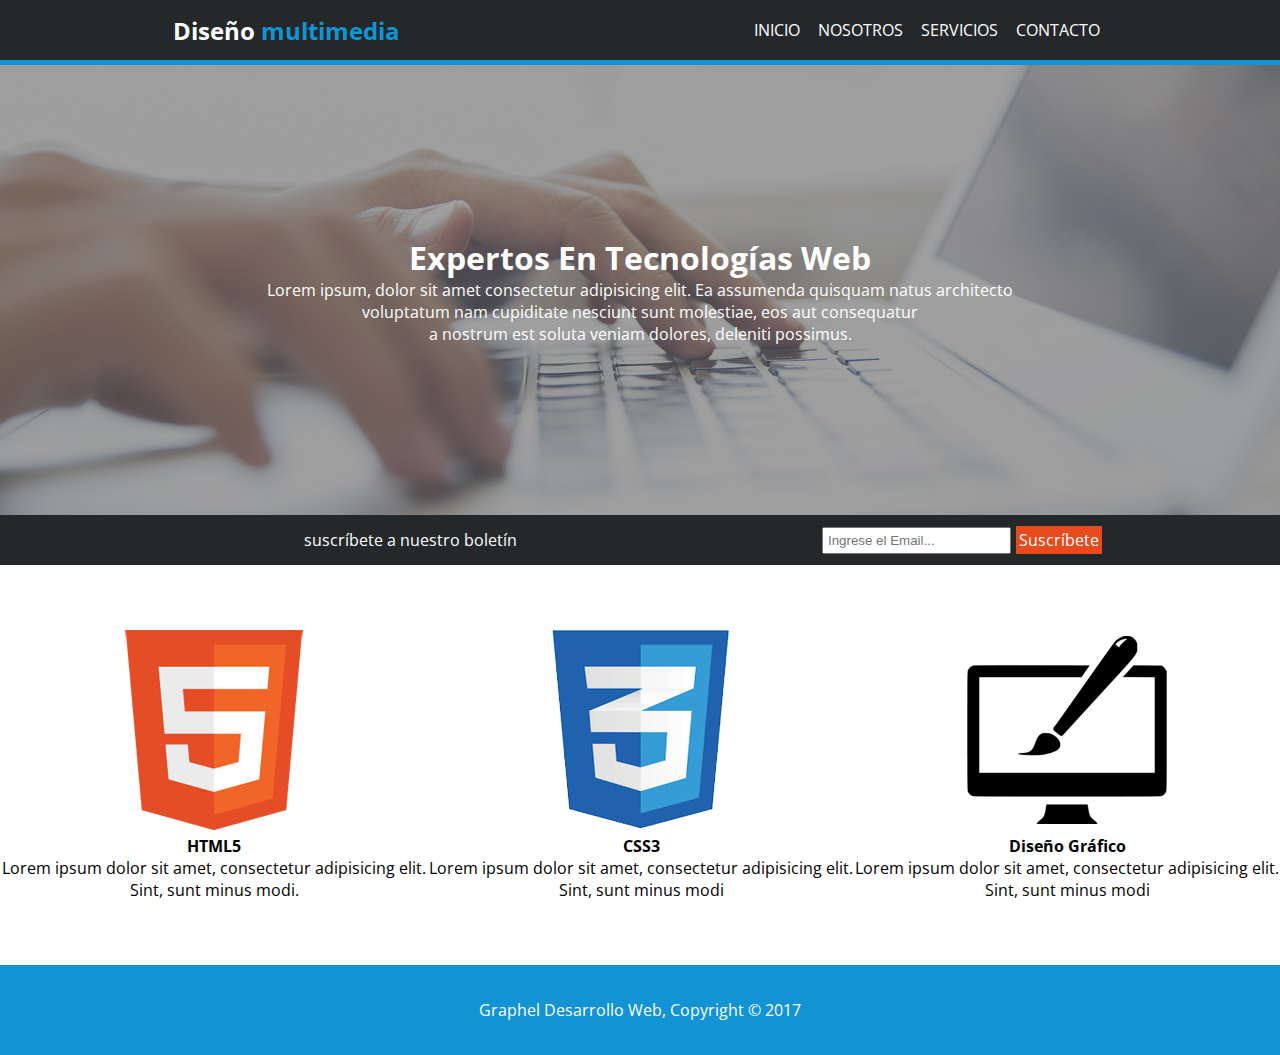
<file: index.html>
<!DOCTYPE html>
<html lang="en">

<head>
  <meta charset="UTF-8">
  <meta http-equiv="X-UA-Compatible" content="IE=edge">
  <meta name="viewport" content="width=device-width, initial-scale=1.0">
  <title>Document</title>
  <link rel="stylesheet" href="css/estilos.css">
</head>

<body>
  <nav>
    <div>
      <h2>Diseño
        <span id="azul">multimedia</span>
      </h2>
    </div>
    <div class="menu">
      <a href="index.html">INICIO</a>
      <a href="vista1.html">NOSOTROS</a>
      <a href="vista2.html">SERVICIOS</a>
      <a href="vista3.html">CONTACTO</a>
    </div>
  </nav>
  <header>
    <h1>Expertos En Tecnologías Web</h1>
    <p>Lorem ipsum, dolor sit amet consectetur adipisicing elit.
      Ea assumenda quisquam natus architecto <br> voluptatum nam cupiditate
      nesciunt sunt molestiae, eos aut consequatur <br>a nostrum est
      soluta veniam dolores, deleniti possimus.</p>

  </header>
  <section >
    <p>suscríbete a nuestro boletín</p>
    <div class="caja">
      <input type="text" id="texto1" placeholder="Ingrese el Email...">
      <buttom id="boton"> Suscríbete</buttom>
    </div>
  </section>
  <main>
    <div class="boxes"><img src="images/logo_html.png" alt="" srcset="">
      <p><b>HTML5</b> </p>
      <p >Lorem ipsum dolor sit amet, consectetur adipisicing elit. Sint, sunt minus modi.</p>
    </div>
    <div class="boxes"><img src="images/logo_css.png" alt="">
      <p><b>CSS3</b></p>
      <p >Lorem ipsum dolor sit amet, consectetur adipisicing elit. Sint, sunt minus modi</p>
    </div>
    <div class="boxes"><img src="images/logo_brush.png" alt="">
      <p> <b>Diseño Gráfico</b></p>
      <p >Lorem ipsum dolor sit amet, consectetur adipisicing elit. Sint, sunt minus modi</p>
    </div>
  </main>
  <footer>
    <p>Graphel Desarrollo Web, Copyright &copy 2017 </p>
  </footer>
</body>

</html>
</file>
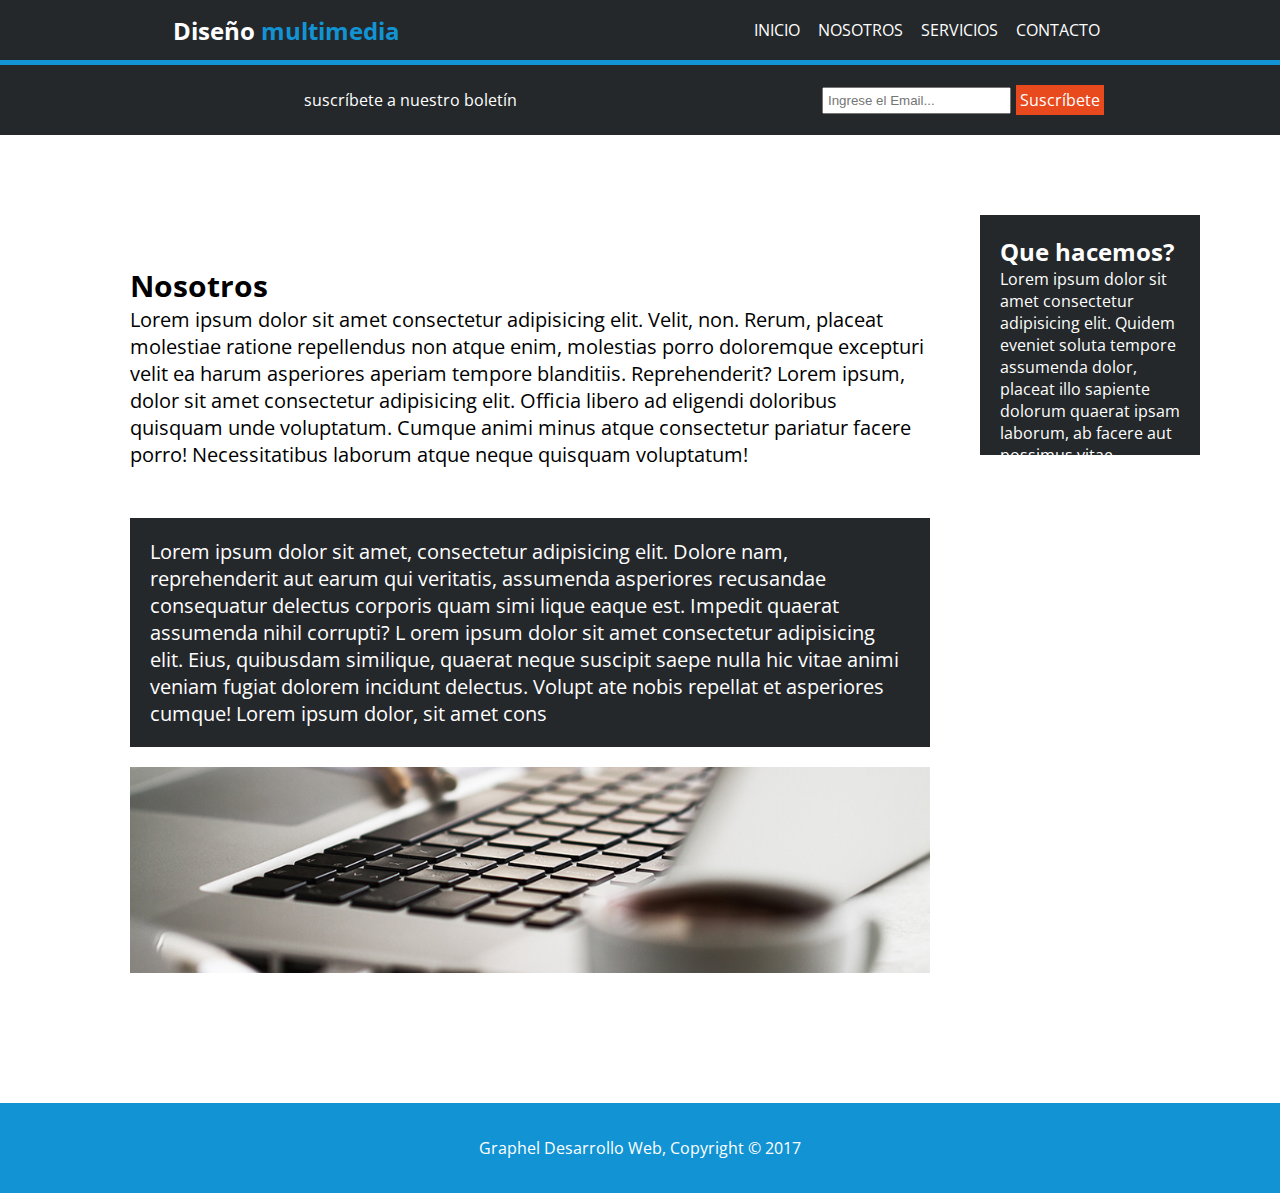
<file: vista1.html>
<!DOCTYPE html>
<html lang="en">

<head>
  <meta charset="UTF-8">
  <meta http-equiv="X-UA-Compatible" content="IE=edge">
  <meta name="viewport" content="width=device-width, initial-scale=1.0">
  <title>Document</title>
  <link rel="stylesheet" href="css/estilos2.css">
</head>

<body>
  <nav>
    <div>
      <h2>Diseño
        <span id="azul">multimedia</span>
      </h2>
    </div>
    <div class="menu">
      <a href="index.html">INICIO</a>
      <a href="vista1.html">NOSOTROS</a>
      <a href="vista2.html">SERVICIOS</a>
      <a href="vista3.html">CONTACTO</a>
    </div>
  </nav>
  <header>
    <p>suscríbete a nuestro boletín</p>
    <div class="caja">
      <input type="text" id="texto1" placeholder="Ingrese el Email...">
      <buttom id="boton"> Suscríbete</buttom>
    </div>
  </header>
  <main>
    <section class="box1">
      <div>
        <h2>Nosotros</h2>
        <p id="p2" >Lorem ipsum dolor sit amet consectetur adipisicing elit. Velit, non. Rerum, placeat molestiae ratione
          repellendus non atque enim, molestias porro doloremque excepturi velit ea harum asperiores aperiam tempore
          blanditiis. Reprehenderit? Lorem ipsum, dolor sit amet consectetur adipisicing elit. Officia libero ad
          eligendi doloribus quisquam unde voluptatum. Cumque animi minus atque consectetur pariatur facere porro!
          Necessitatibus laborum atque neque quisquam voluptatum!</p>
        <p id="p">Lorem ipsum dolor sit amet, consectetur adipisicing elit.
          Dolore nam, reprehenderit aut earum qui veritatis, assumenda
          asperiores recusandae consequatur delectus corporis quam simi
          lique eaque est. Impedit quaerat assumenda nihil corrupti? L
          orem ipsum dolor sit amet consectetur adipisicing elit. Eius,
          quibusdam similique, quaerat neque suscipit saepe nulla hic
          vitae animi veniam fugiat dolorem incidunt delectus. Volupt
          ate nobis repellat et asperiores cumque! Lorem ipsum dolor,
          sit amet cons
        </p>
      </div>
        <img id="p2" src=" images/891.jpg" alt="">

    </section>
    <section class="box2">
      <h2>Que hacemos?</h2>
      <p>Lorem ipsum dolor sit amet consectetur adipisicing elit. Quidem eveniet soluta tempore assumenda dolor, placeat
        illo sapiente dolorum quaerat ipsam laborum, ab facere aut possimus vitae inventore ullam amet iusto.</p>
    </section>
  </main>

  <footer>
    <p>Graphel Desarrollo Web, Copyright &copy 2017 </p>
  </footer>
</body>

</html>
</file>
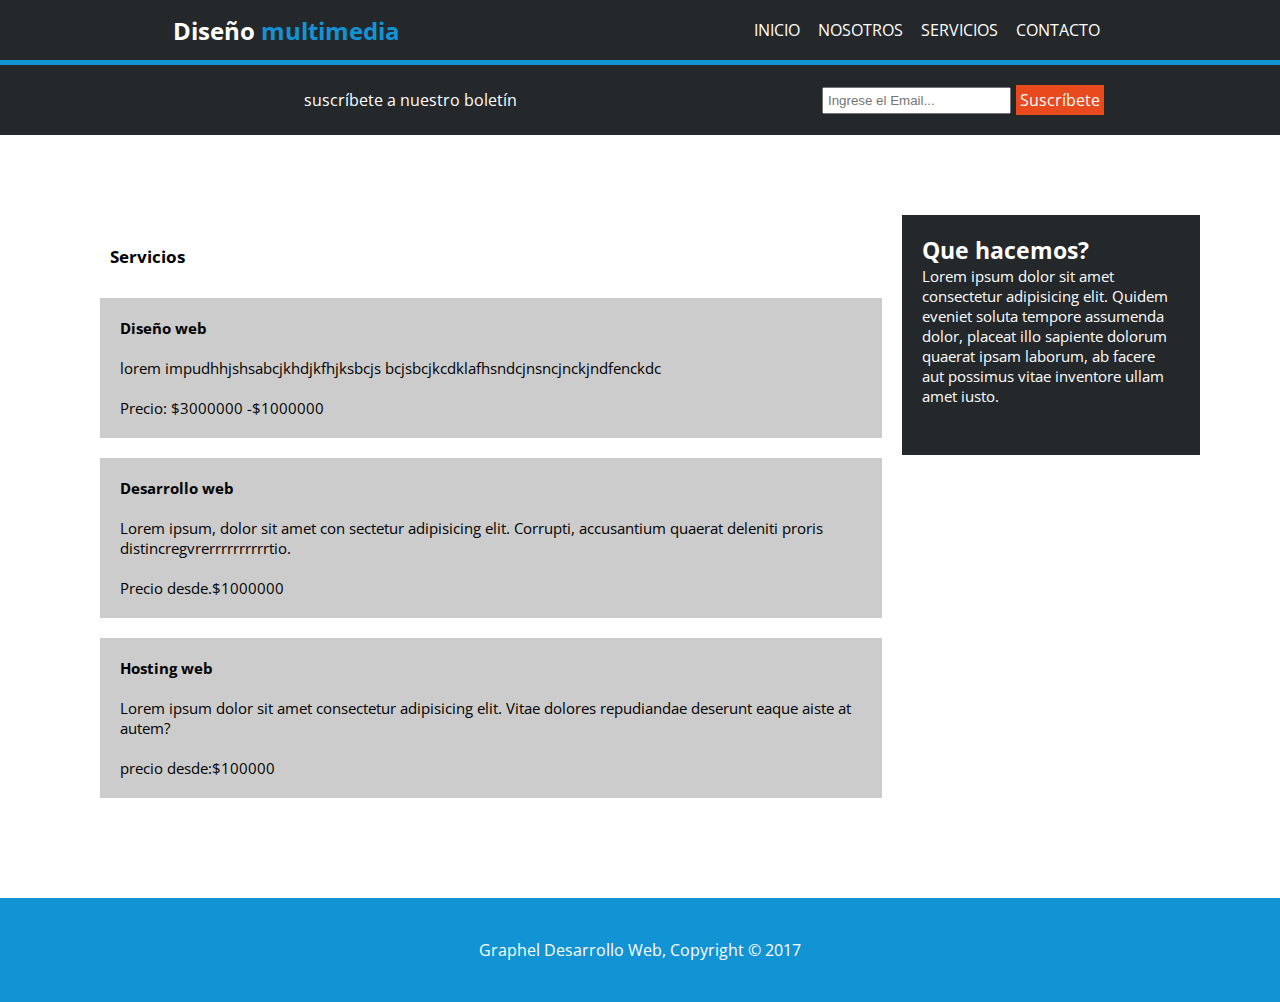
<file: vista2.html>
<!DOCTYPE html>
<html lang="en">

<head>
  <meta charset="UTF-8">
  <meta http-equiv="X-UA-Compatible" content="IE=edge">
  <meta name="viewport" content="width=device-width, initial-scale=1.0">
  <title>Document</title>
  <link rel="stylesheet" href="css/estilos3.css">
</head>

<body>
  <nav>
    <div>
      <h2>Diseño
        <span id="azul">multimedia</span>
      </h2>
    </div>
    <div class="menu">
      <a href="index.html">INICIO</a>
      <a href="vista1.html">NOSOTROS</a>
      <a href="vista2.html">SERVICIOS</a>
      <a href="vista3.html">CONTACTO</a>
    </div>
  </nav>
  <header>
    <p>suscríbete a nuestro boletín</p>
    <div class="caja">
      <input type="text" id="texto1" placeholder="Ingrese el Email...">
      <buttom id="boton"> Suscríbete</buttom>
    </div>
  </header>
  <main>
    <section class="box1">
      <p id="title"><b>Servicios</b></p>
      <div >
        <p> <b>Diseño web</b> <br>lorem impudhhjshsabcjkhdjkfhjksbcjs
          bcjsbcjkcdklafhsndcjnsncjnckjndfenckdc
          <br><br>Precio: $3000000 -$1000000
        </p>
      </div>
      <div >
        <p><b> Desarrollo web</b> <br>Lorem ipsum, dolor sit amet con
          sectetur adipisicing elit. Corrupti, accusantium
          quaerat deleniti proris distincregvrerrrrrrrrrrtio.
          <br><br>Precio desde.$1000000
        </p>
      </div>
      <div >
        <p> <b> Hosting web</b> <br>Lorem ipsum dolor sit amet consectetur adipisicing elit. Vitae dolores repudiandae
          deserunt eaque aiste at autem?<br><br>
          precio desde:$100000</p>
      </div>
    </section>
    <section class="box2">
      <h2>Que hacemos?</h2>
      <p>Lorem ipsum dolor sit amet consectetur adipisicing elit. Quidem eveniet soluta tempore assumenda dolor, placeat
        illo sapiente dolorum quaerat ipsam laborum, ab facere aut possimus vitae inventore ullam amet iusto.</p>
    </section>
  </main>
  <footer>
    <p>Graphel Desarrollo Web, Copyright &copy 2017 </p>
  </footer>
</body>

</html>
</file>
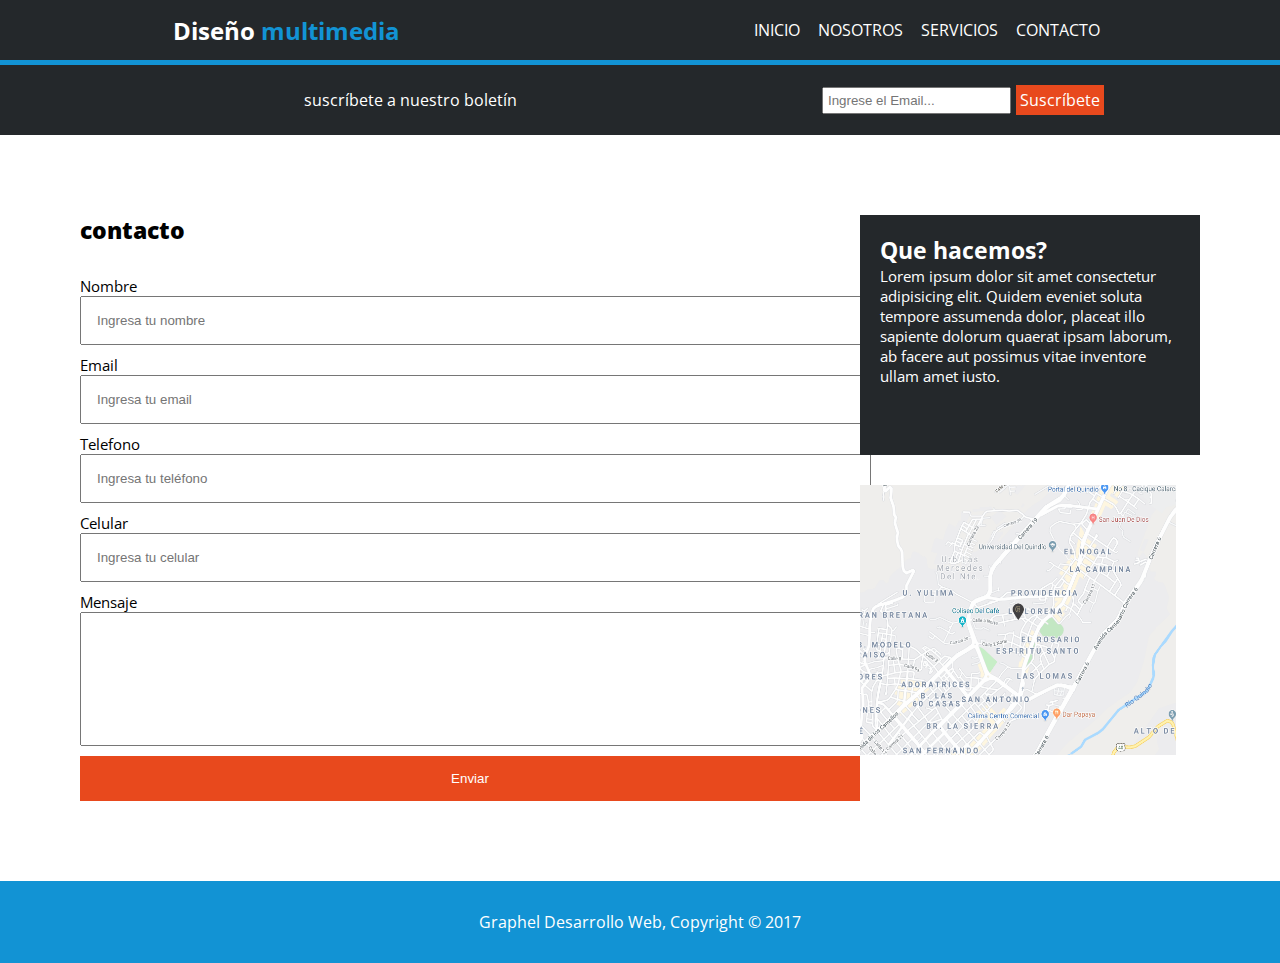
<file: vista3.html>
<!DOCTYPE html>
<html lang="en">

<head>
  <meta charset="UTF-8">
  <meta http-equiv="X-UA-Compatible" content="IE=edge">
  <meta name="viewport" content="width=device-width, initial-scale=1.0">
  <title>Document</title>
  <link rel="stylesheet" href="css/estilos4.css">
</head>

<body>
  <nav>
    <div>
      <h2>Diseño
        <span id="azul">multimedia</span>
      </h2>
    </div>
    <div class="menu">
      <a href="index.html">INICIO</a>
      <a href="vista1.html">NOSOTROS</a>
      <a href="vista2.html">SERVICIOS</a>
      <a href="vista3.html">CONTACTO</a>
    </div>
  </nav>
  <header>
    <p>suscríbete a nuestro boletín</p>
    <div class="caja">
      <input type="text" id="texto1" placeholder="Ingrese el Email...">
      <buttom id="boton"> Suscríbete</buttom>
    </div>
  </header>
  <main>
    <section class="box1">
    <h2><b>contacto</b></h2><br>
  
    <p>Nombre</p><input type="text" class="box" placeholder="Ingresa tu nombre">
    <p>Email</p><input type="email" class="box" placeholder="Ingresa tu email">
    <p>Telefono</p><input type="text" class="box" placeholder="Ingresa tu teléfono">
    <p>Celular</p><input type="text" class="box" placeholder="Ingresa tu celular">
    <p>Mensaje</p><input type="text" class="box" id="cajam"  >
    <input type="button" id="value" class="box" value="Enviar">
</section>
<aside>
  <section class="box2">
    <h2>Que hacemos?</h2>
    <p>Lorem ipsum dolor sit amet consectetur adipisicing elit. Quidem eveniet soluta tempore assumenda dolor, placeat
      illo sapiente dolorum quaerat ipsam laborum, ab facere aut possimus vitae inventore ullam amet iusto.</p>
  </section>
  <section >
    <img src="images/mapaGoogle.png" alt="" srcset="">
  </section>
  </aside>
  </main>
  <footer>
    <p>Graphel Desarrollo Web, Copyright &copy 2017 </p>
  </footer>
</body>

</html>
</file>
<file: css/estilos.css>
@import url('https://fonts.googleapis.com/css2?family=Open+Sans:wght@300&family=Quicksand:wght@300&display=swap');

* {
  margin: 0;
  padding: 0;
}

nav {
  background-color: #24282B;
  color: white;
  display: flex;
  justify-content: space-around;
  height: 60px;
  align-items: center;
  font-size: 16px;
  font-family: 'Open Sans', sans-serif;
  border-bottom: 5px solid #1293D4;

}

#azul {
  color: #1293D4;
}

.menu a {
  color: white;
  margin: 7px;
  text-decoration: none;
}

.menu a:hover {
  color: #1293D4;
  transition: 0.3s;
}

header {
  background-image: url(../images/cabecera.jpg);
  height: 50vh;
  width: 100%;
  background-position: center;
  background-size: cover;
  display: flex;
  align-items: center;
  flex-direction: column;
  justify-content: center;
  text-align: center;
  font-family: 'Open Sans', sans-serif;

}

header h1 {
  color: white;
}

header p {
  color: white;
}

section {
  display: flex;
  justify-content: space-evenly;
  align-items: center;
  color: white;
  background-color: #24282B;
  height: 50px;
  font-family: 'Open Sans', sans-serif;

}

.caja {
  display: flex;
  justify-content: space-between;
  align-items: center;
  width: 12%;
  font-family: 'Open Sans', sans-serif;
}

#texto1 {
  margin-right: 5px;
  padding: 4px;
}

#boton {
  background-color: #E8491D;
  padding: 3px;
}

main {
  display: flex;
  align-items: center;
  justify-content: space-evenly;
  height: 400px;
  text-align: center;
  font-family: 'Open Sans', sans-serif;
}

footer {
  background-color: #1293D4;
  height: 10vh;
  display: flex;
  justify-content: center;
  align-items: center;
  color: #fff;
  font-family: 'Open Sans', sans-serif;

}

@media (max-width:1024px) {
  body {
    width: 100%;
  }

  img {
    width: 150px;
  }
}

@media(max-width:547px) {
  body {
    width: 100%;
  }

  nav {
    max-width: 547px;
    font-size: 14px;

  }

  header {
    max-width: 547px;
    height: 70vh;
    font-size: 18px;
  }

  section {
    display: flex;
    height: 70px;
        width:100%;

  }
  
  .caja{
    width: 50%;
  }
  main{
    display: flex;
    flex-direction: column;
    height: 800px;
    padding: 10px 0;
  }
}
</file>
<file: css/estilos2.css>
@import url('https://fonts.googleapis.com/css2?family=Open+Sans:wght@300&family=Quicksand:wght@300&display=swap');

* {
  margin: 0;
  padding: 0;
}

nav {
  background-color: #24282B;
  color: white;
  display: flex;
  justify-content: space-around;
  height: 60px;
  align-items: center;
  font-size: 16px;
  font-family: 'Open Sans', sans-serif;
  border-bottom: 5px solid #1293D4;

}

#azul {
  color: #1293D4;
}

.menu a {
  color: white;
  margin: 7px;
  text-decoration: none;
}

.menu a:hover {
  color: #1293D4;
  transition: 0.3s;
}

header {
  display: flex;
  justify-content: space-evenly;
  align-items: center;
  color: white;
  background-color: #24282B;
  height: 70px;
  font-family: 'Open Sans', sans-serif;
}

.caja {
  display: flex;
  justify-content: space-between;
  align-items: center;
  width: 12%;
  font-family: 'Open Sans', sans-serif;
}

#texto1 {
  margin-right: 5px;
  padding: 4px;
}

#boton {
  background-color: #E8491D;
  padding: 4px;
}

main {
  display: flex;
  justify-content: center;
  padding: 20px;
  margin: 60px;
  font-family: 'Open Sans', sans-serif;

}

.box1 {
  display: flex;
  flex-direction: column;
  width: 800px;
  justify-content: space-around;
  font-size: 20px;
  margin: 30px;
  padding: 20px;
}

footer {
  background-color: #1293D4;
  height: 10vh;
  display: flex;
  justify-content: center;
  align-items: center;
  color: #fff;
  font-family: 'Open Sans', sans-serif;
}

#p {
  padding: 20px;
  background-color: #24282B;
  color: #fff;
  margin-top: 50px;

}

.box2 {
  width: 300px;
  background-color: #24282B;
  height: 200px;
  color: #fff;
  text-align: start;
  padding: 20px;

}

img {
  margin-top: 20px;

}

@media(max-width:1024px) {
  body {
    width: 100%;
  }

  .box1 {
    width: 497px;

  }

}
@media(max-width:547px) {
  body {
    width: 100%;
  }
  nav {
    max-width: 547px;
    font-size: 14px;
  }

  header {
    display: flex;
    height: 70px;
    width:100%;

  }
  main{
    display: flex;
    flex-direction: column;
  }

 
  .box1{
    margin: -85px;
    font-size: 15px;

  }
  
  .caja{
    width: 50%;
    font-size: 15px;

  }
  .box2{ 
    margin-top: 150px;
  }
  #p{
    margin-right:0 30px;

  }
  #p2{
    margin-right: 0 20px;

  }
}
</file>
<file: css/estilos3.css>
@import url('https://fonts.googleapis.com/css2?family=Open+Sans:wght@300&family=Quicksand:wght@300&display=swap');

* {
  margin: 0;
  padding: 0;
}

nav {
  background-color: #24282B;
  color: white;
  display: flex;
  justify-content: space-around;
  height: 60px;
  align-items: center;
  font-size: 16px;
  font-family: 'Open Sans', sans-serif;
  border-bottom: 5px solid #1293D4;

}

#azul {
  color: #1293D4;
}

.menu a {
  color: white;
  margin: 7px;
  text-decoration: none;
}

.menu a:hover {
  color: #1293D4;
  transition: 0.3s;
}

header {
  display: flex;
  justify-content: space-evenly;
  align-items: center;
  color: white;
  background-color: #24282B;
  height: 70px;
  font-family: 'Open Sans', sans-serif;
}

.caja {
  display: flex;
  justify-content: space-between;
  align-items: center;
  width: 12%;
  font-family: 'Open Sans', sans-serif;
}

#texto1 {
  margin-right: 5px;
  padding: 4px;
}

#boton {
  background-color: #E8491D;
  padding: 4px;
}

main {
  display: flex;
  justify-content: center;
  padding: 20px;
  margin: 60px;
  font-size: 15px;
  font-family: 'Open Sans', sans-serif;

}

.box1 p {
  display: flex;
  margin: 20px;
  flex-direction: column;
  background-color: #ccc;
  padding: 20px;
  font-family: 'Open Sans', sans-serif;

}
#title{
  background-color: #fff;
  padding: 10px;
  font-size: 17px;
}

#p {
  padding: 20px;
  background-color: #24282B;
  color: #fff;
  margin-top: 50px;

}

.box2 {
  width: 300px;
  background-color: #24282B;
  height: 200px;
  color: #fff;
  text-align: start;
  padding: 20px;

}

footer {
  background-color: #1293D4;
  height: 11.5vh;
  display: flex;
  justify-content: center;
  align-items: center;
  color: #fff;
  font-family: 'Open Sans', sans-serif;
}
@media(max-width:547px){
  main{
    display: flex; 
    flex-direction: column;
  }
  nav {
    max-width: 547px;
    font-size: 14px;
  }
  header {
    display: flex;
    height: 70px;
    width:100%;

  }

  .caja{
    width: 50%;
  }

 .box2{
margin: 0 20px;
margin-top: 70px;

 }
}
</file>
<file: css/estilos4.css>
@import url('https://fonts.googleapis.com/css2?family=Open+Sans:wght@300&family=Quicksand:wght@300&display=swap');

* {
  margin: 0;
  padding: 0;
}

nav {
  background-color: #24282B;
  color: white;
  display: flex;
  justify-content: space-around;
  height: 60px;
  align-items: center;
  font-size: 16px;
  font-family: 'Open Sans', sans-serif;
  border-bottom: 5px solid #1293D4;

}

#azul {
  color: #1293D4;
}

.menu a {
  color: white;
  margin: 7px;
  text-decoration: none;
}

.menu a:hover {
  color: #1293D4;
  transition: 0.3s;
}

header {
  display: flex;
  justify-content: space-evenly;
  align-items: center;
  color: white;
  background-color: #24282B;
  height: 70px;
  font-family: 'Open Sans', sans-serif;
}
main {
  display: flex;
  justify-content: space-evenly;
  padding: 20px;
  margin: 60px;
  font-size: 15px;
  font-family: 'Open Sans', sans-serif;
}

.caja {
  display: flex;
  justify-content: space-between;
  align-items: center;
  width: 12%;
  font-family: 'Open Sans', sans-serif;
}

#texto1 {
  margin-right: 5px;
  padding: 4px;
}

#boton {
  background-color: #E8491D;
  padding: 4px;
}
.box1{
width: 963px;
display: flex;
flex-direction: column;
}
.box2 {
  width: 300px;
  background-color: #24282B;
  height: 200px;
  color: #fff;
  padding: 20px;
}
.box{
  padding: 15px;
  width: 97%;
}
#cajam{
  height: 100px;
}
#value{
  background-color: #E8491D;
  border: none;
  margin-top: 10px;
  width: 100%;
  color: #fff;
}
aside{
  display: flex;
  flex-direction: column;
}
img{
  background-size: cover;
  height: 30vh;
  width:93%;
  padding-top: 30px;
}
.box1 p{
   color:black;
   padding-top: 10px;
}
footer{
  background-color: #1293D4;
  height: 9.1vh;
  display: flex;
  justify-content: center;
  align-items: center;
  color: #fff;
  font-family: 'Open Sans', sans-serif;
}
@media(max-width:1024px){
img{
  margin-left:56px ;
}
.box2{
  margin-left: 56px;
}
}
@media(max-width:547px){
  main{
    display: flex;
    flex-direction: column;
  }
  nav {
    max-width: 547px;
    font-size: 14px;
  }
  header {
    display: flex;
    height: 70px;
    width:100%;

  }
  
  .caja{
    width: 50%;
  }
  .box1{
    width: 360px;
  }
  .box2{
    margin: 40px 0;
  }
  img{
    margin:  0;
  }
}
</file>
